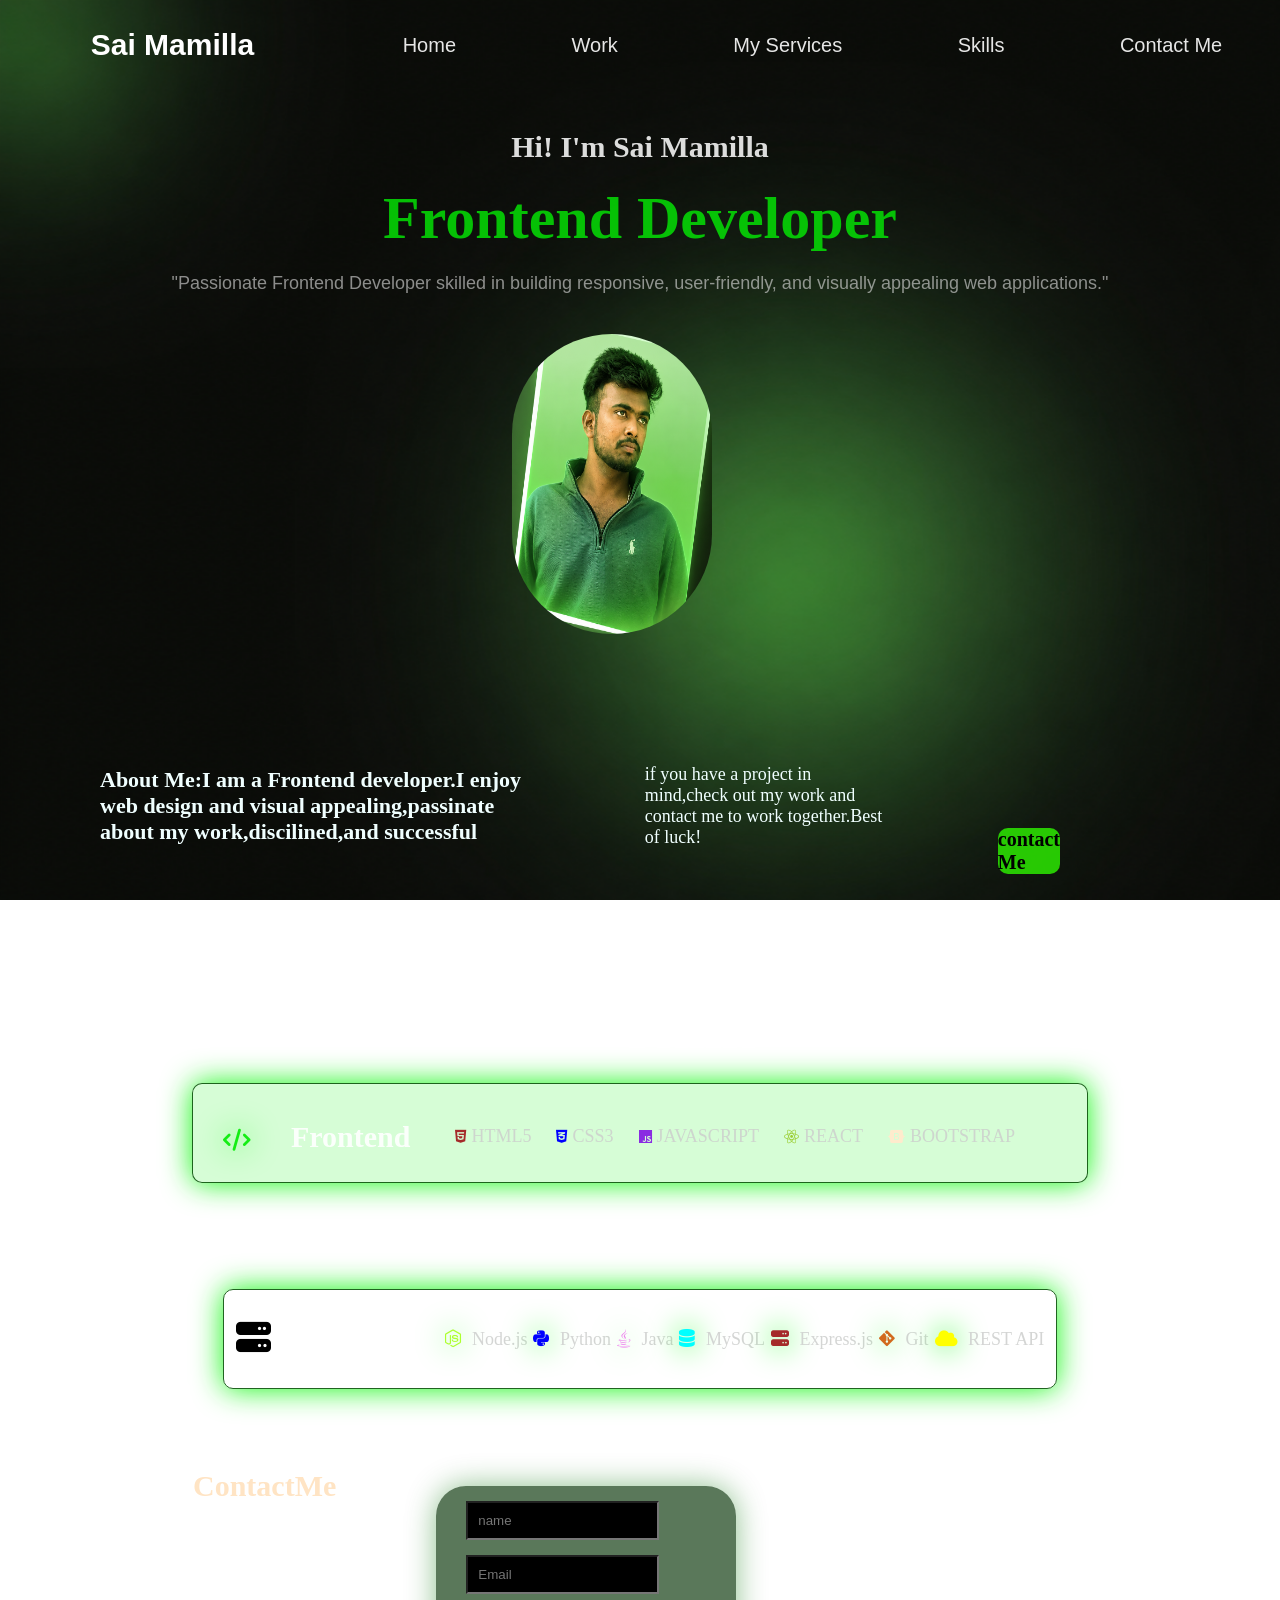
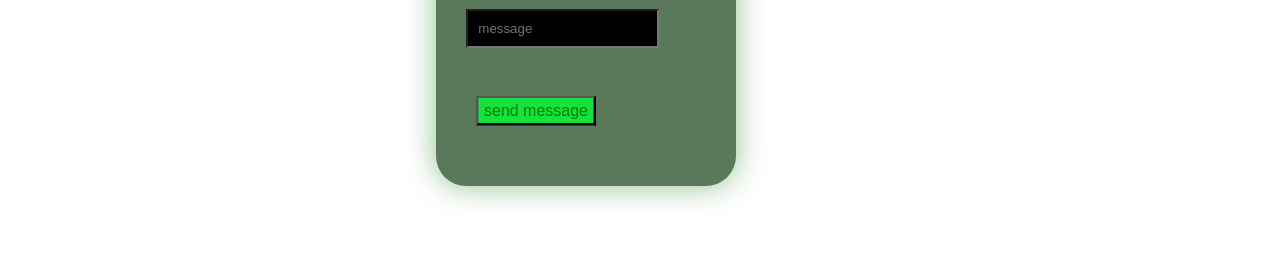
<file: index.html>
<!DOCTYPE html>
<html>

<head>
    <title>Protfolio</title>
    <link rel="stylesheet" href="index.css">
    <link rel="stylesheet" href="https://cdnjs.cloudflare.com/ajax/libs/font-awesome/6.6.0/css/all.min.css">

</head>

<body>
    <div class="parent">
        <div class="header">
            <h1>Sai Mamilla</h1>

            <a href="#">Home</a>
            <a href="#">Work</a>
            <a href="#">My Services</a>
            <a href="#">Skills</a>
            <a href="#">Contact Me</a>
        </div>
        <div class="Main">
            <h2>Hi! I'm Sai Mamilla</h2>
            <h1>Frontend Developer</h1>
            <p>"Passionate Frontend Developer skilled in building responsive, user-friendly, and visually appealing web
                applications."</p>
        </div>

        <div class="Image">
            <img src="sai vamsi.img.png" alt="sai">
        </div>
        <div class="Content">
            <h1>About Me:I am a Frontend developer.I enjoy web design and visual appealing,passinate about my
                work,discilined,and successful</h1>
                <p>if you have a project in mind,check out my work and contact me to work together.Best of  luck!</p>
                <h2>contact Me</h2>
        </div>
        <div class="Content1"> 
            <h1>Skills</h1>
        </div>
        <div class="Skills">
            <div class="frontend"><i class="fas fa-code"></i></div>   
            <h1>Frontend</h1>
            
            <div class="icons">
                <div class="html">               
                <i class="fa-brands fa-html5"></i>HTML5
                </div>
                <div class="css">
                <i class="fa-brands fa-css3-alt"></i>CSS3
                        </div>
                         <div class="javascript">   
                <i class="fa-brands fa-js"></i>JAVASCRIPT
                </div>

                    <div class="react">
                <i class="fa-brands fa-react"></i>REACT
                </div>

                    <div class="bootstrap">
                <i class="fa-brands fa-bootstrap"></i>BOOTSTRAP
                        </div>
            </div>
            <div class="Skills2">
                <div class="bacckend"><i class="fa-solid fa-server"></i></div>
                <h1>Backend</h1>

                <div class="tags">

                <div class="nodejs"><i class="fa-brands fa-node-js"></i> Node.js</div>
                <div class="python"><i class="fa-brands fa-python"></i> Python</div>
                <div class="java"><i class="fa-brands fa-java"></i> Java</div>
                <div class="mysql"><i class="fa-solid fa-database"></i> MySQL</div>
                <div class="express"><i class="fa-solid fa-server"></i> Express.js</div>
                <div class="git"><i class="fa-brands fa-git-alt"></i> Git</div>
                <div class="rest"><i class="fa-solid fa-cloud"></i> REST API</div>

                </div>
            </div>
            <div class="fotter">
                <h1>ContactMe</h1>

                <div class="address">
                    
                    <input type="name" placeholder="name"><br>
                    <input type="Email" placeholder="Email"><br>
                    <input type="message" placeholder="message"><br>
                    <button>send message</button>
                </div>
                <div class="CONTACT">
                 <div class="email1"> <i class="fa-solid fa-envelope email"> </i>saimamilla44@gmail.com</div>  
                  <div><i class="fa-solid fa-phone"></i> +91 8374634720</div>
                    <div><i class="fa-solid fa-location-dot"></i> Guntur,Andhra Pradesh</div>
        </div>
       </div>
        
        
        
        
    </div>
</body>

</html>
</file>
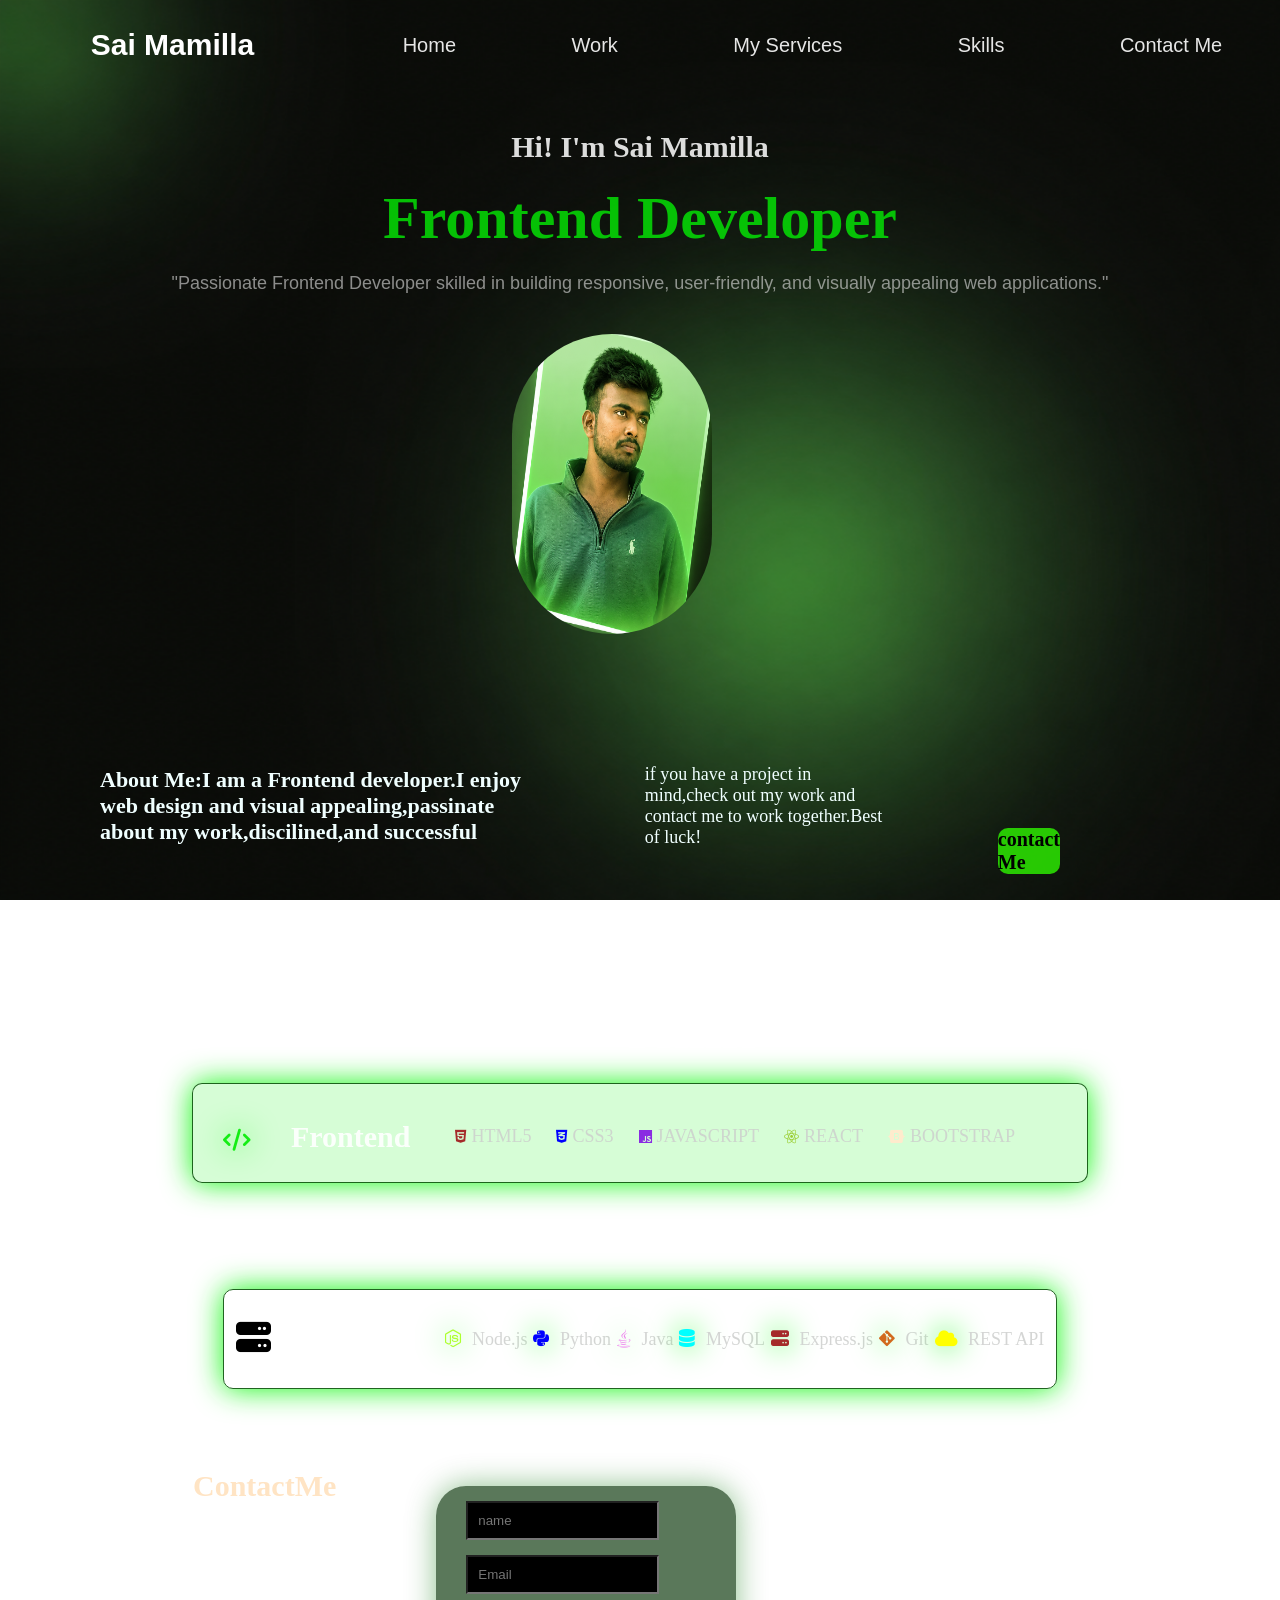
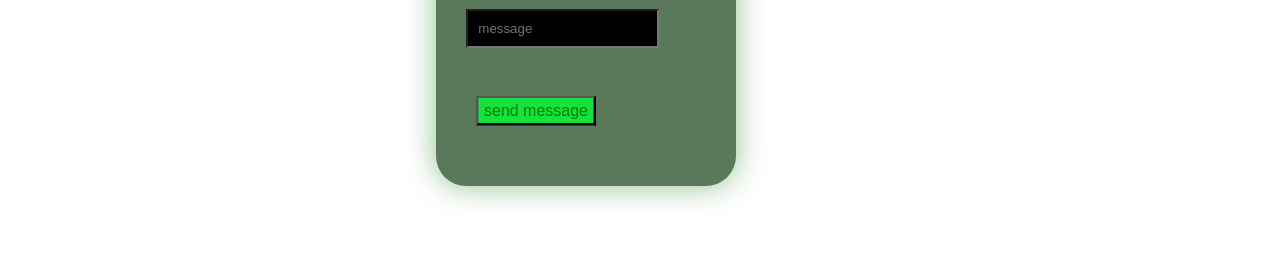
<file: protfolio2.html>
<!DOCTYPE html>
<html>

<head>
    <title>Protfolio</title>
    <link rel="stylesheet" href="index.css">
    <link rel="stylesheet" href="https://cdnjs.cloudflare.com/ajax/libs/font-awesome/6.6.0/css/all.min.css">

</head>

<body>
    <div class="parent">
        <div class="header">
            <h1>Sai Mamilla</h1>

            <a href="#">Home</a>
            <a href="#">Work</a>
            <a href="#">My Services</a>
            <a href="#">Skills</a>
            <a href="#">Contact Me</a>
        </div>
        <div class="Main">
            <h2>Hi! I'm Sai Mamilla</h2>
            <h1>Frontend Developer</h1>
            <p>"Passionate Frontend Developer skilled in building responsive, user-friendly, and visually appealing web
                applications."</p>
        </div>

        <div class="Image">
            <img src="sai vamsi.img.png" alt="sai">
        </div>
        <div class="Content">
            <h1>About Me:I am a Frontend developer.I enjoy web design and visual appealing,passinate about my
                work,discilined,and successful</h1>
                <p>if you have a project in mind,check out my work and contact me to work together.Best of  luck!</p>
                <h2>contact Me</h2>
        </div>
        <div class="Content1"> 
            <h1>Skills</h1>
        </div>
        <div class="Skills">
            <div class="frontend"><i class="fas fa-code"></i></div>   
            <h1>Frontend</h1>
            
            <div class="icons">
                <div class="html">               
                <i class="fa-brands fa-html5"></i>HTML5
                </div>
                <div class="css">
                <i class="fa-brands fa-css3-alt"></i>CSS3
                        </div>
                         <div class="javascript">   
                <i class="fa-brands fa-js"></i>JAVASCRIPT
                </div>

                    <div class="react">
                <i class="fa-brands fa-react"></i>REACT
                </div>

                    <div class="bootstrap">
                <i class="fa-brands fa-bootstrap"></i>BOOTSTRAP
                        </div>
            </div>
            <div class="Skills2">
                <div class="bacckend"><i class="fa-solid fa-server"></i></div>
                <h1>Backend</h1>

                <div class="tags">

                <div class="nodejs"><i class="fa-brands fa-node-js"></i> Node.js</div>
                <div class="python"><i class="fa-brands fa-python"></i> Python</div>
                <div class="java"><i class="fa-brands fa-java"></i> Java</div>
                <div class="mysql"><i class="fa-solid fa-database"></i> MySQL</div>
                <div class="express"><i class="fa-solid fa-server"></i> Express.js</div>
                <div class="git"><i class="fa-brands fa-git-alt"></i> Git</div>
                <div class="rest"><i class="fa-solid fa-cloud"></i> REST API</div>

                </div>
            </div>
            <div class="fotter">
                <h1>ContactMe</h1>

                <div class="address">
                    
                    <input type="name" placeholder="name"><br>
                    <input type="Email" placeholder="Email"><br>
                    <input type="message" placeholder="message"><br>
                    <button>send message</button>
                </div>
                <div class="CONTACT">
                 <div class="email1"> <i class="fa-solid fa-envelope email"> </i>saimamilla44@gmail.com</div>  
                  <div><i class="fa-solid fa-phone"></i> +91 8374634720</div>
                    <div><i class="fa-solid fa-location-dot"></i> Guntur,Andhra Pradesh</div>
        </div>
       </div>
        
        
        
        
    </div>
</body>

</html>
</file>
<file: index.css>
*{
    padding: 0;
    margin: 0;
    box-sizing: border-box;
}
.parent{
    height: 100vh;
}
body{
   background-image: url("background.jpg");
    background-size:cover;
    background-repeat:no-repeat;
    background-attachment: fixed;
 }
 .header{
    height:90px;
    width:100%;
    font-size: 20px;
    color:white;
    display:flex;
    align-items: center;
    justify-content: space-around;
    
 }
 .header a{
    text-decoration: none;
    color:hsla(0, 0%, 100%, 0.898);
    font-family: 'Lucida Sans', 'Lucida Sans Regular', 'Lucida Grande', 'Lucida Sans Unicode', Geneva, Verdana, sans-serif;
    padding: 7px;
 }
 .header h1{
    font-size: 30px;
    padding:40px;
    font-family: 'Lucida Sans', 'Lucida Sans Regular', 'Lucida Grande', 'Lucida Sans Unicode', Geneva, Verdana, sans-serif;
 }
 .header a:hover{
    background-color: hsla(120, 89%, 50%, 0.943);
    border-radius: 30px;
    transform: scale(1.2);
 }
 .Main{
    color:white;
    text-align: center;
    font-size:30px;
    padding:20px;
 }
 .Main h2{
    padding:20px;
    font-size: 30px;
    color: hsla(0, 0%, 100%, 0.86);
 }
 .Main h1{
    color: hsla(120, 97%, 49%, 0.769);
 }
  
 
 .Main p{
    font-family:'Gill Sans', 'Gill Sans MT', Calibri, 'Trebuchet MS', sans-serif;
    color:hsla(0, 0%, 88%, 0.607);
    font-size: 18px;
    padding: 20px;
 }
 .Image img{
    height: 300px;
    width:200px;
    margin-left:40%;
    border-radius: 150px;
 }
 .Content{
   color:azure;
   display:flex;
   font-size: 11px;
   padding:100px;
   align-items: center;
   justify-content: space-around;
    
   background-size:cover;
   gap:100px;
 

 }
 .Content p{
   font-size: 18px;
 }
 .Content h2{
   font-size: 20px;
   margin-top: 90px;
   margin-right: 120px;
   color:black;
   background-color:rgba(43, 220, 3, 0.905);
   border-radius:10px;

 }
 .Content h2:hover{
    background-color: hsla(120, 89%, 50%, 0.943);
    border-radius: 30px;
    transform: scale(1.2);
 }

 .Content1{
   color:hsla(0, 0%, 100%, 0.893);
   font-size:30px;
   margin-left: 47%;
   padding: 20px;
 }
 .Skills h1{
   font-size:30px;
   
   margin-left: 10px;
   color:hsla(0, 0%, 100%, 0.893);
 }
 .Skills{
   font-size: 35px;
   display:flex;
   flex-wrap: wrap;
   padding:30px;
   gap:30px;
   width:70%;
   height:100px;
   background-color: hsla(120, 95%, 49%, 0.163);
   align-items: center;
   margin-left: 15%;
   border-radius: 10px;
   box-shadow: 0px 0px 30px hsla(120, 98%, 49%, 0.942);
   border: 1px solid hsla(120, 93%, 16%, 0.878);

 }
.Skills .frontend i{
   font-size: 22px;
   color: hsla(120, 93%, 48%, 0.94);
   text-shadow: 0px 0px 30px hsl(120, 98%, 49%);
}
.Skills .icons{
   display:flex;
   align-items: center;
   justify-content: space-around;
   flex-wrap: wrap;
   color:rgba(204, 205, 204, 0.839);
}
.Skills .icons i{
   
   font-size: 15px;
   color:aliceblue;
   padding: 5px;
}
.Skills .icons div{
   font-size: 18px;
   padding: 10px;
}
.icons .html i{
   color:brown;
 }
.icons .css i{
   color:blue;
}
.icons .javascript i{
   color:blueviolet;
}
.icons .react i{
   color:yellowgreen;
}
.icons .bootstrap i{
   color:blanchedalmond;
}

.Skills2{
   
   width: 100%;
   height: 100px;
   border-radius: 10px;
   box-shadow: 0px 0px 30px hsla(120, 98%, 49%, 0.942);
   border: 1px solid hsla(120, 93%, 16%, 0.878);
   margin-top: 100px;
   display: flex;
   align-items: center;
   justify-content: space-around;
}
 .Skills2 .tags i{
   font-size: 15px;
   color: hsla(120, 93%, 48%, 0.94);
   text-shadow: 0px 0px 30px hsl(120, 98%, 49%);
   
 }
 .Skills .tags{
   display:flex;
   align-items: center;
   justify-content: space-around;
   flex-wrap: wrap;
   color:rgba(204, 205, 204, 0.839);

}
.Skills2 .tags i{
   font-size: 18px;
   color:aliceblue;
   padding: 6px;
}
.Skills2 .tag div{
   font-size: 18px;
   padding: 10px;
}

.tags .rest i{
   color:yellow;

}
.tags .python i{
   color:blue;
}
.tags .java i{
   color: violet;

}
.tags .express i{
   color:brown;
}
.tags .nodejs i{
   color:greenyellow;
}
.tags .mysql i{
   color:aqua;
}
.tags .git i{
   color:chocolate;
}
.fotter h1{
color:green;
transform: translateX(-90px);
}

.fotter{
justify-content: space-around;
   align-items: center;
   display:flex;
}
 
 .fotter .address{
border-radius: 30px;

}
.fotter .CONTACT{
   color:#ffffffb7;
   font-size: 30px;
   margin-left: 30px;
   padding:30px;
   
}
.address{
background-color: hsla(120, 82%, 11%, 0.657);
border-radius: 5px;
 height:300px;
 width:300px;
 box-shadow: 0px 0px 30px hsla(120, 93%, 23%, 0.449);
 transform: translate(-40px);
 

}
.address input{
   margin-left: 30px;
   margin-top: 15px;
   padding: 10px;
   background-color: black;
}
.address button{
   
   color:green;
   width:100px;
   margin-left: 50px;
   margin-top: 50px;
   height:25px;
   background-color: rgba(10, 247, 57, 0.83);
   transform: scale(1.2);
   }
.fotter h1{
   color:bisque;
   margin-bottom: 300px;
   padding:50px;
   text-align: center;
}
.email1{
display:flex;
justify-content: space-around;
}
.email{
   padding:10px;
}
.Skills2 .tags .nodejs{
   font-size: 18px;
}
.Skills2 .tags .python{
   font-size: 18px;
}

.Skills2 .tags .java{
   font-size: 18px;
}

.Skills2 .tags .git{
   font-size: 18px;
}

.Skills2 .tags .mysql{
   font-size: 18px;
}

.Skills2 .tags .express{
   font-size: 18px;
}
.Skills2 .tags .rest{
   font-size: 18px;
}



@media screen and (max-width: 768px) {

    .header{
        flex-direction: column;
        height: auto;
        padding: 10px;
    }

    .header h1{
        padding: 10px;
        font-size: 24px;
    }

    .header a{
        display: block;
        margin: 5px 0;
    }

    .Main{
        font-size: 20px;
        padding: 10px;
    }

    .Main h1{
        font-size: 32px;
    }

    .Main h2{
        font-size: 24px;
    }

    .Image{
        text-align: center;
    }

    .Image img{
        width: 180px;
        height: 250px;
        margin-left: 0;
    }

    .Content{
        flex-direction: column;
        padding: 20px;
        gap: 20px;
        text-align: center;
    }

    .Content h1{
        font-size: 20px;
    }

    .Content p{
        font-size: 16px;
    }

    .Content1{
        margin-left: 0;
        text-align: center;
        font-size: 20px;
    }

    .Skills,
    .Skills2{
        width: 95%;
        margin-left: auto;
        margin-right: auto;
        height: auto;
        padding: 20px;
    }

    .icons,
    .tags{
        flex-direction: column;
        gap: 10px;
    }

    .fotter{
        flex-direction: column;
        text-align: center;
    }

    .address{
        width: 90%;
        max-width: 300px;
        transform: none;
    }

    .address input{
        width: 80%;
        margin-left: 0;
    }

    .CONTACT{
        font-size: 18px;
    }
}
</file>
